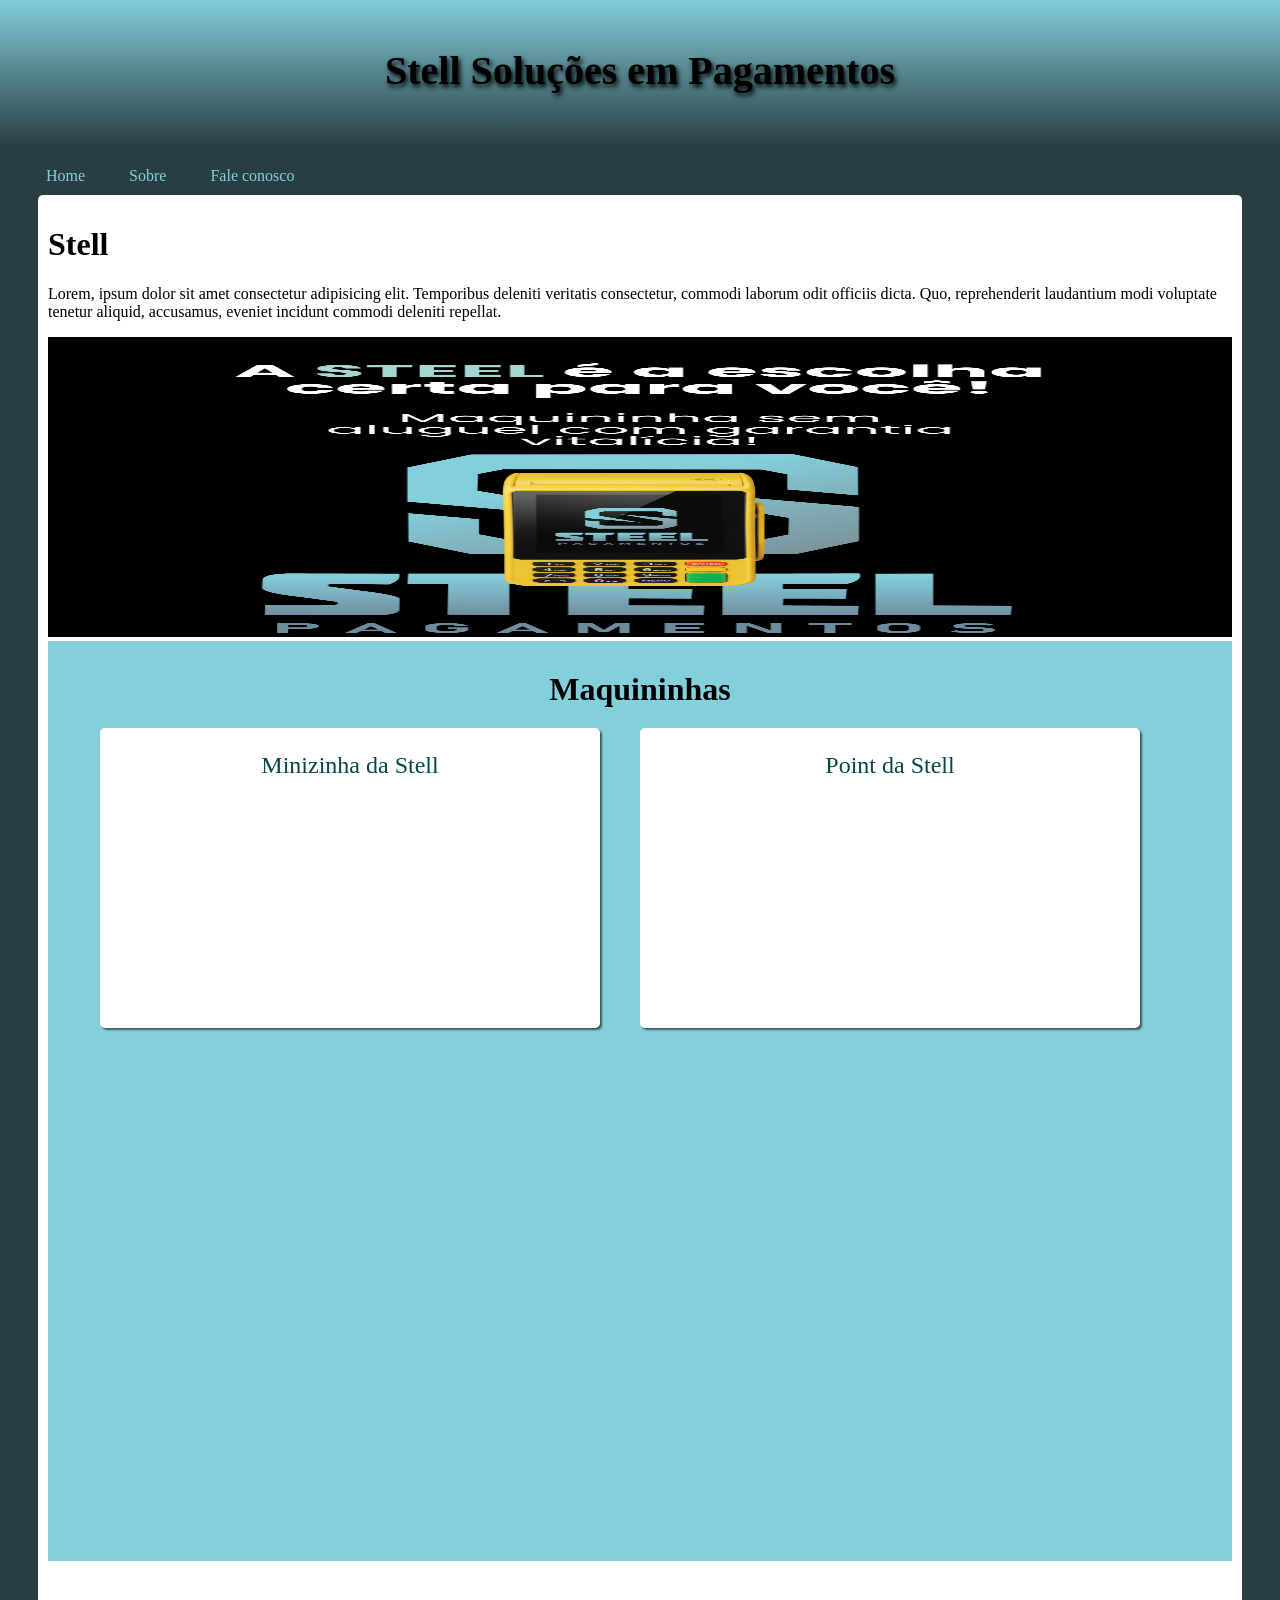
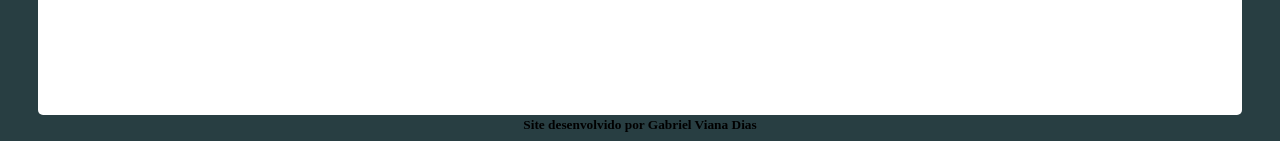
<file: stell/index.html>
<!DOCTYPE html>
<html lang="pt-br">
<head>
    <meta charset="UTF-8">
    <meta name="viewport" content="width=device-width, initial-scale=1.0">
    <title>Stell Soluções em Pagamentos</title>
    <link rel="stylesheet" href="style.css">
    <link rel="shortcut icon" href="imagens/favicon.ico" type="image/x-icon">
</head>
<body>
    <header>
        <h1>Stell Soluções em Pagamentos</h1> 
    </header>
    <nav>
        <a href="#">Home</a>
        <a href="#">Sobre</a>
        <a href="#">Fale conosco</a>
    </nav>
    <main>
        <h1>Stell</h1>
        <p>Lorem, ipsum dolor sit amet consectetur adipisicing elit. Temporibus deleniti veritatis consectetur, commodi laborum odit officiis dicta. Quo, reprehenderit laudantium modi voluptate tenetur aliquid, accusamus, eveniet incidunt commodi deleniti repellat.</p>
        <img src="imagens/11.png" alt="Banner">
        <section>
            <h2>Maquininhas</h2>
            <div class="cards">
                <div class="minizinha">
                    <p>Minizinha da Stell</p>
                </div>
                <div class="point">
                    <p>Point da Stell</p>
                </div>
                <div class="formulario">
                    <form>
                        
                    </form>
                </div>
            </div>
        </section>
    </main>
    <footer>
        <small>
            Site desenvolvido por Gabriel Viana Dias
        </small>
    </footer>

</body>
</html>
</file>
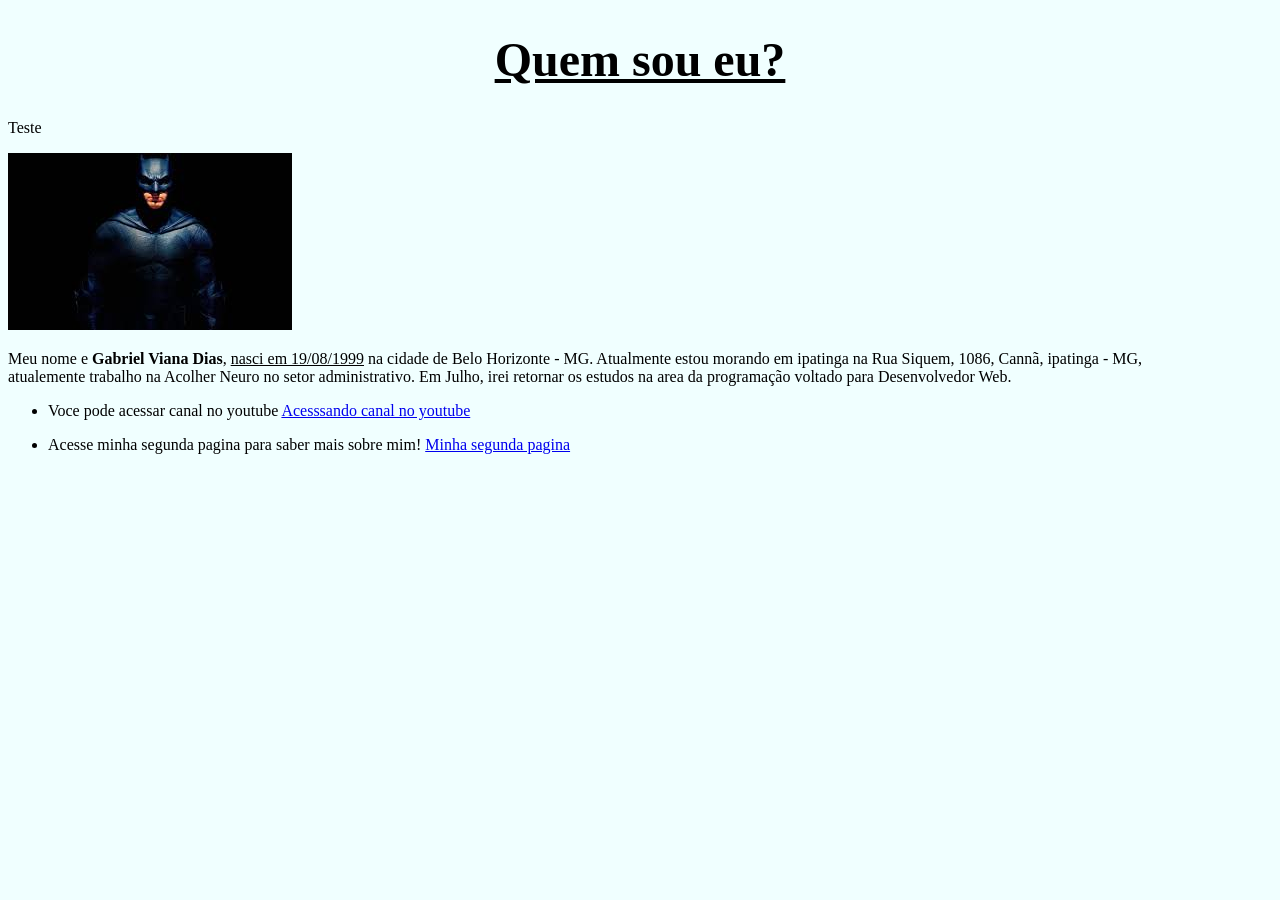
<file: desafio/desafio 001/index.html>
<!DOCTYPE html>
<html lang="pt-br">
<head>
    <meta charset="UTF-8">
    <meta name="viewport" content="width=device-width, initial-scale=1.0">
    <title>Gabriel Viana Dias</title>
    <link rel="stylesheet" href="style.css">
</head>
<body>
    
        <h1>Quem sou eu?</h1>
        <p>Teste</p>
        <img src="Batman - full.jpg" alt="Batman">
        <p>Meu nome e <strong>Gabriel Viana Dias</strong>, <ins>nasci em 19/08/1999</ins>
            na cidade de Belo Horizonte - MG. Atualmente estou morando em ipatinga na <addres>Rua Siquem, 1086, Cannã, ipatinga - MG</addres>,
            <br>
                atualemente trabalho na Acolher Neuro no setor administrativo. Em Julho, irei retornar os estudos na area da programação voltado
                para Desenvolvedor Web.
            </br>
            <ul>
                <li>
                    <p>
                        Voce pode acessar canal no youtube <a href="https://www.youtube.com/watch?v=suL56Mdx22Y&list=PLHz_AreHm4dkZ9-atkcmcBaMZdmLHft8n&index=30" target="_blank" rel="external">Acesssando canal no youtube</a>
                    </p>
                </li>
                <li>Acesse minha segunda pagina para saber mais sobre mim! <a href="pagina2.html" target="_self" rel="next">Minha segunda pagina</a></li>
            </ul>
        </p>
   
</body>
</html>
</file>
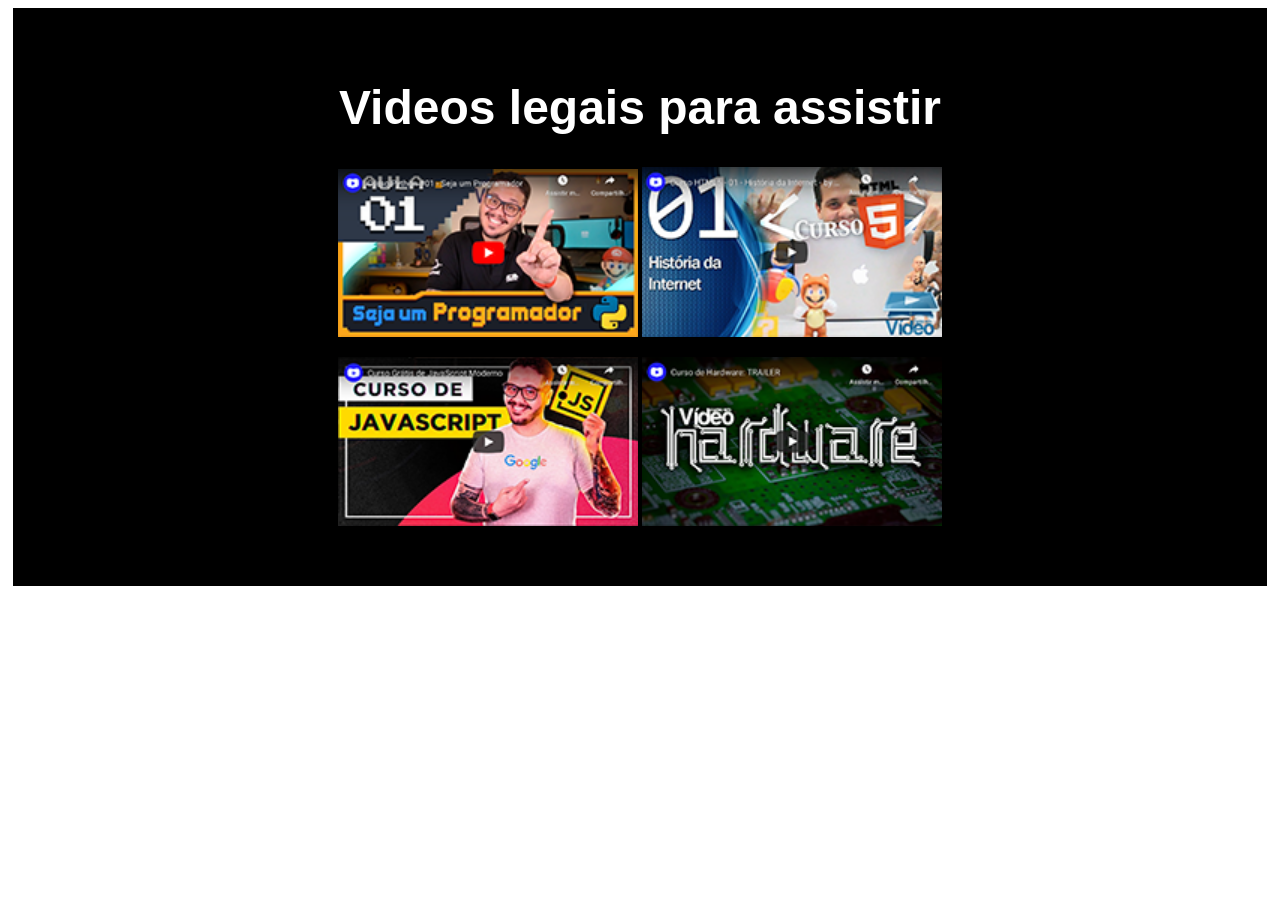
<file: desafio/desafio 009/index.html>
<!DOCTYPE html>
<html lang="en">
<head>
    <meta charset="UTF-8">
    <meta name="viewport" content="width=device-width, initial-scale=1.0">
    <title>Videos</title>
    <link rel="stylesheet" href="style.css"> 
</head>
<body>
    <main>
        <h1>Videos legais para assistir</h1>
        <a href="python.html" target="_self"><img src="imagens/thumb-python.png" alt="Curso thumb-python" width="300"></a>
        <a href="html.html" target="_self"><img src="imagens/thumb-html.png" alt=" Curso" width="300"></a>
        <p>
            <a href="javascript.html" target="_self"><img src="imagens/thumb-js.png" alt="thumb-js" width="300"></a>
            <a href="wardware.html" target="_self"><img src="imagens/thumb-hardware.png" alt="thumb-hardware" width="300"></a>
        </p>
    </main>
</body>
</html>
</file>
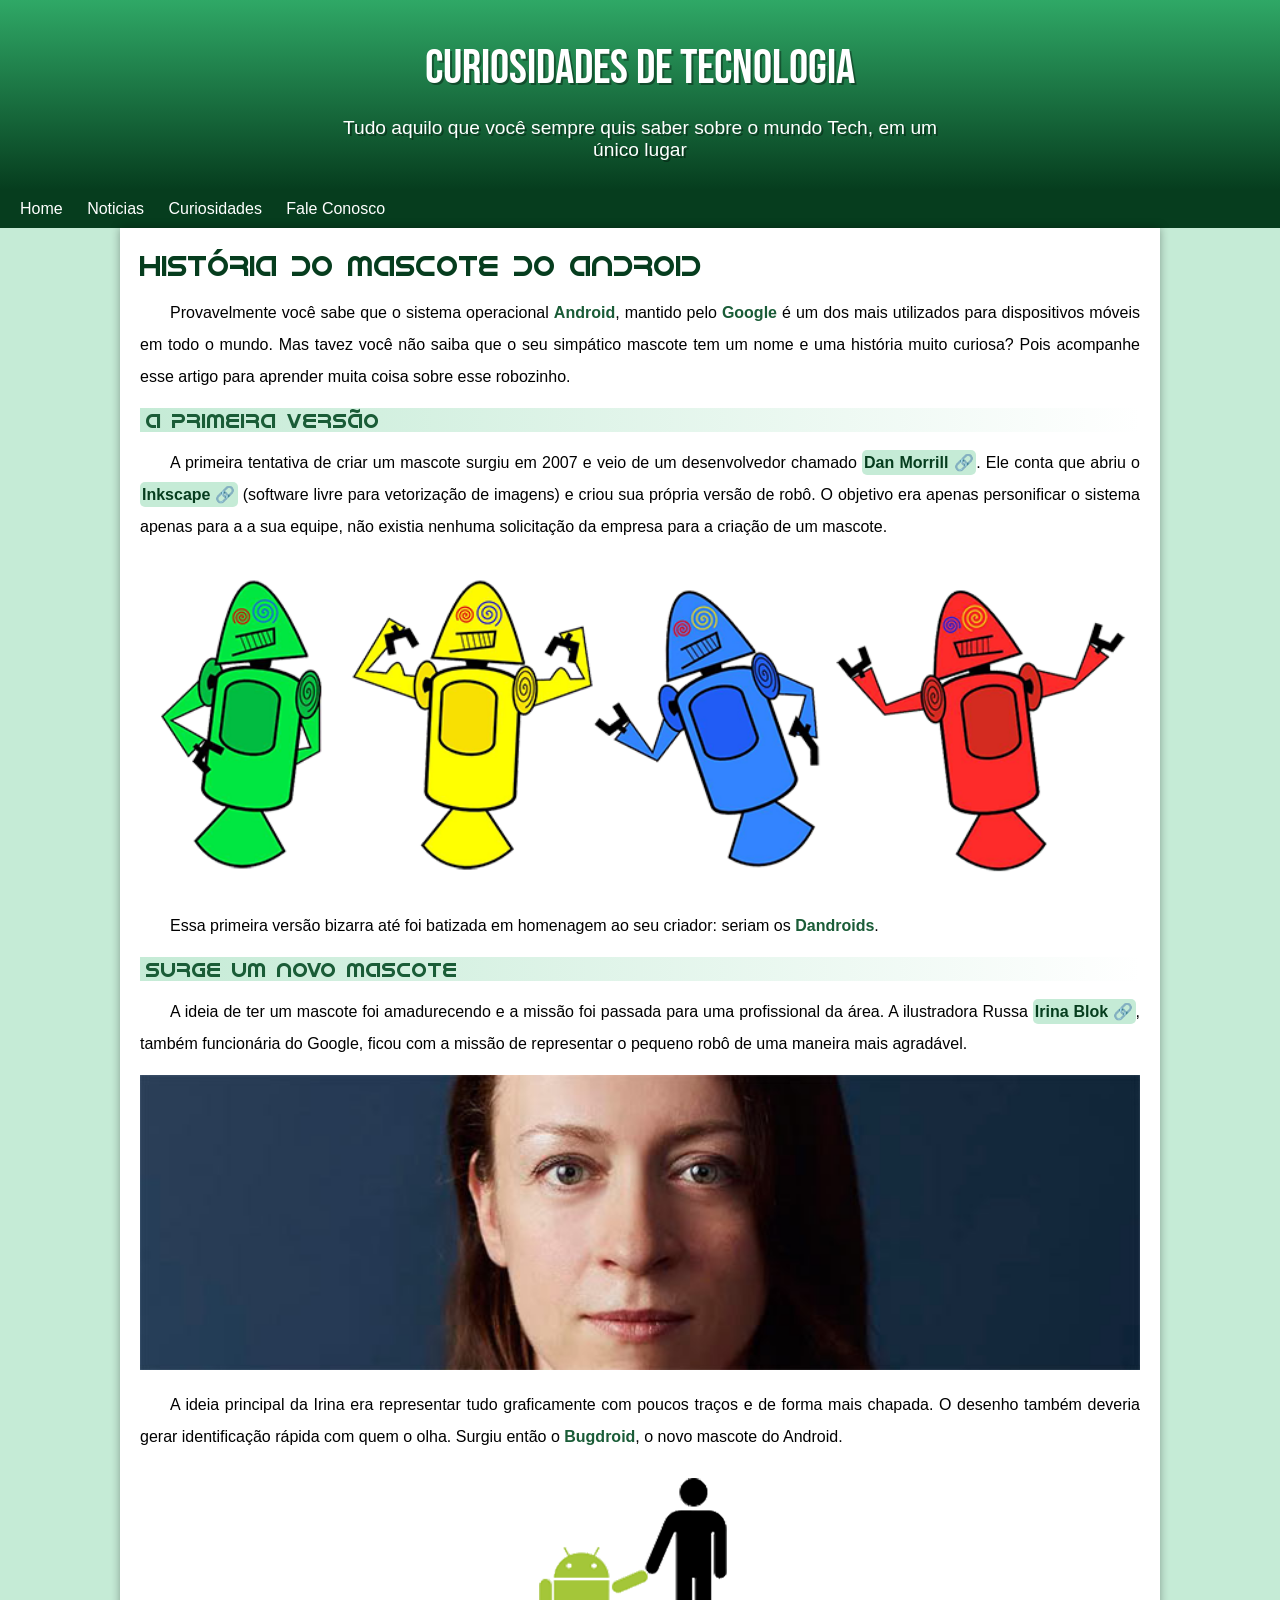
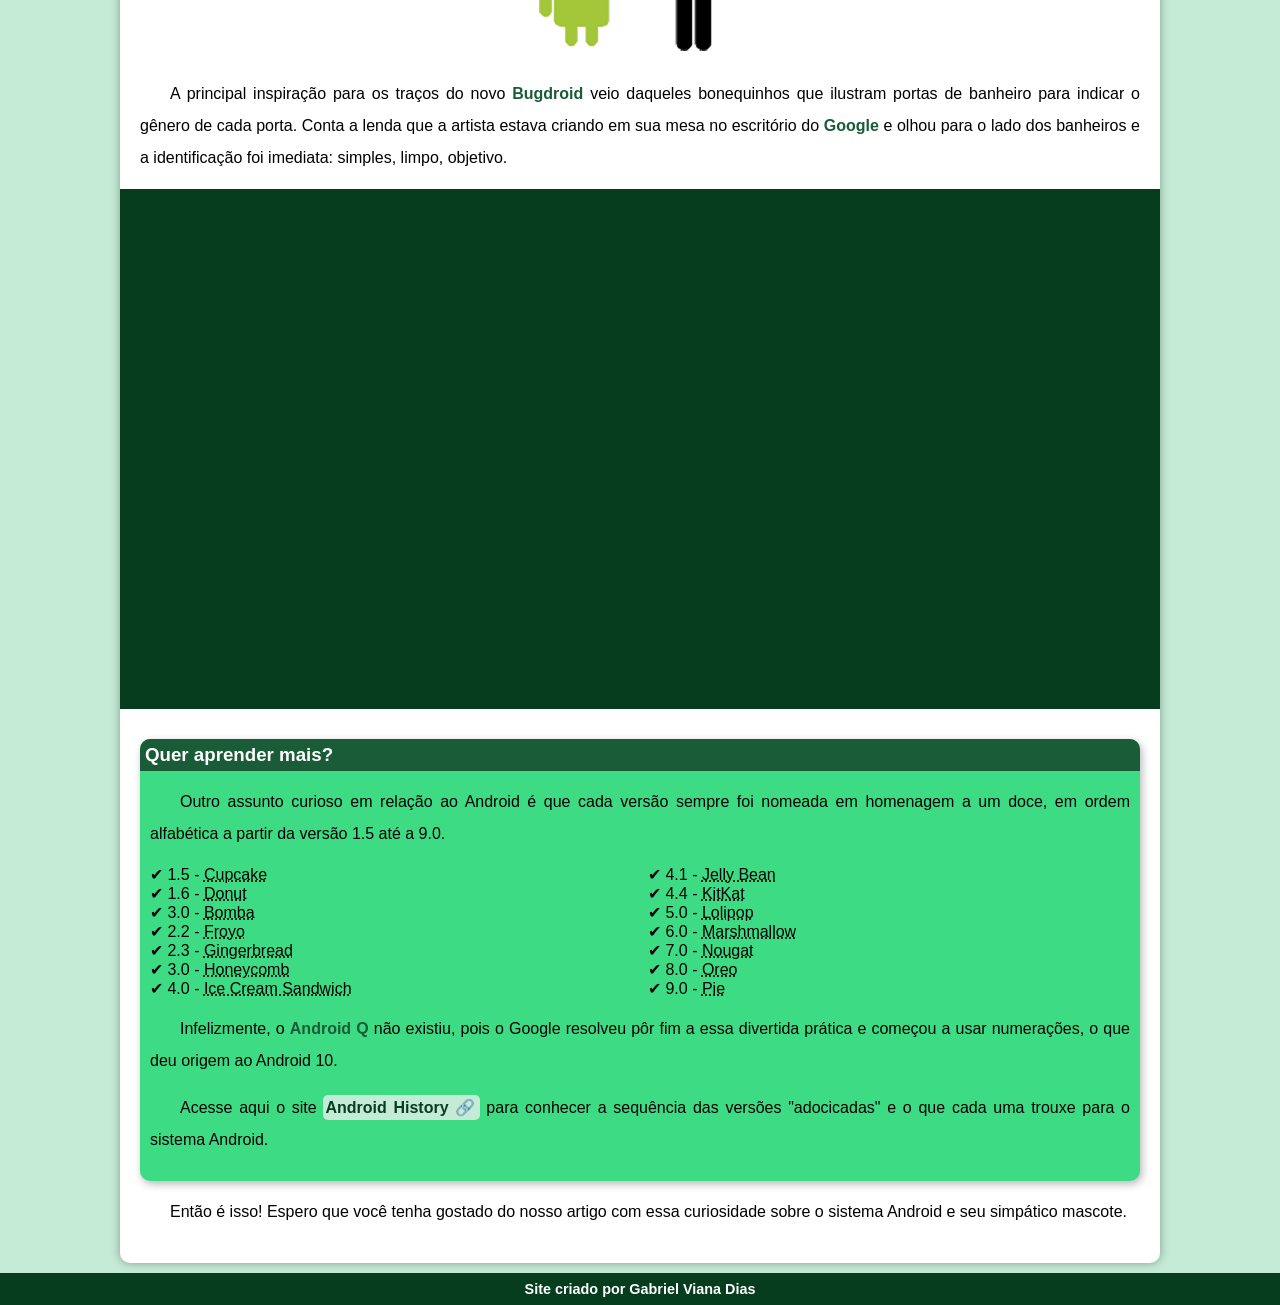
<file: desafio/desafio0010/index.html>
<!DOCTYPE html>
<html lang="pt-br">
<head>
    <meta charset="UTF-8">
    <meta name="viewport" content="width=device-width, initial-scale=1.0">
    <link rel="shortcut icon" href="imagens/favicon.ico" type="image/x-icon">
    <link rel="stylesheet" href="estilo/style.css">
    <title>Site do Android</title>
</head>
<body>
    <header>
        <h1>Curiosidades de Tecnologia</h1>
        <p>Tudo aquilo que você sempre quis saber sobre o mundo Tech, em um único lugar</p>
    </header>
    <nav>
        <a href="#">Home</a>
        <a href="#">Noticias</a>
        <a href="#">Curiosidades</a>
        <a href="#">Fale Conosco</a>
    </nav>
    <main>
        <article>
                    <h1>História do Mascote do Android</h1>
                    
                    <p>Provavelmente você sabe que o sistema operacional <strong>Android</strong>, mantido pelo <strong>Google</strong> é um dos mais utilizados para dispositivos móveis em todo o mundo. Mas tavez você não saiba que o seu simpático mascote tem um nome e uma história muito curiosa? Pois acompanhe esse artigo para aprender muita coisa sobre esse robozinho.</p>

                    <h2>A primeira versão</h2>

                    <p>A primeira tentativa de criar um mascote surgiu em 2007 e veio de um desenvolvedor chamado <a href="https://androidcommunity.com/dan-morrill-shows-us-the-android-mascot-that-almost-was-20130103/" target="_blank" class="externo">Dan Morrill</a>. Ele conta que abriu o <a href="https://inkscape.org/release/inkscape-1.4.2/windows/64-bit/msi/dl/" target="_blank" class="externo">Inkscape</a> (software livre para vetorização de imagens) e criou sua própria versão de robô. O objetivo era apenas personificar o sistema apenas para a a sua equipe, não existia nenhuma solicitação da empresa para a criação de um mascote.</p>

                    <picture>
                        <source media="(max-width:600px )" srcset="imagens/dan-droids-pq.png">
                        <img src="imagens/dan-droids.png" alt="Primeiro mascote do Android">
                    </picture>

                    <p>Essa primeira versão bizarra até foi batizada em homenagem ao seu criador: seriam os <strong>Dandroids</strong>.</p>

                    <h2>Surge um novo mascote</h2>

                    <p>A ideia de ter um mascote foi amadurecendo e a missão foi passada para uma profissional da área. A ilustradora Russa <a href="https://www.irinablok.com/" target="_blank" class="externo">Irina Blok</a>, também funcionária do Google, ficou com a missão de representar o pequeno robô de uma maneira mais agradável.</p>

                    <picture>
                        <source media="(max-width:600px )" srcset="imagens/irina-blok-pq.jpg">
                        <img src="imagens/irina-blok.jpg" alt="Irina Blok criadora do Bugdroid">
                    </picture>

                    <p>A ideia principal da Irina era representar tudo graficamente com poucos traços e de forma mais chapada. O desenho também deveria gerar identificação rápida com quem o olha. Surgiu então o <strong>Bugdroid</strong>, o novo mascote do Android.</p>

                    <img class="pequena" src="imagens/bugdroid.png" alt="Bugdroid">

                    <p>A principal inspiração para os traços do novo <strong>Bugdroid</strong> veio daqueles bonequinhos que ilustram portas de banheiro para indicar o gênero de cada porta. Conta a lenda que a artista estava criando em sua mesa no escritório do <strong>Google</strong> e olhou para o lado dos banheiros e a identificação foi imediata: simples, limpo, objetivo.</p>

                    <div class="video"><iframe width="560" height="315" src="https://www.youtube.com/embed/l2UDgpLz20M?si=W1wKR8qkhco330mV" title="YouTube video player" frameborder="0" allow="accelerometer; autoplay; clipboard-write; encrypted-media; gyroscope; picture-in-picture; web-share" referrerpolicy="strict-origin-when-cross-origin" allowfullscreen></iframe></div>

                    <aside>
                        <h3>Quer aprender mais?</h3>

                        <p>Outro assunto curioso em relação ao Android é que cada versão sempre foi nomeada em homenagem a um doce, em ordem alfabética a partir da versão 1.5 até a 9.0.</p>

                        <ul>
                            <li>1.5 - <abbr title="Bolinho">Cupcake</abbr></li>
                            <li>1.6 - <abbr title="Rosquinha">Donut</abbr></li>
                            <li>3.0 - <abbr title="Eclair">Bomba</abbr></li>
                            <li>2.2 - <abbr title="iorgut congelado">Froyo</abbr></li>
                            <li>2.3 - <abbr title="Pão de mel">Gingerbread</abbr></li>
                            <li>3.0 - <abbr title="Favo de mel">Honeycomb</abbr></li>
                            <li>4.0 - <abbr title="Sanduiche de sorvete">Ice Cream Sandwich</abbr></li>
                            <li>4.1 - <abbr title="Jujuba">Jelly Bean</abbr></li>
                            <li>4.4 - <abbr title="KitKat">KitKat</abbr></li>
                            <li>5.0 - <abbr title="Pirulito">Lolipop</abbr></li>
                            <li>6.0 - <abbr title="Marshmallow">Marshmallow</abbr></li>
                            <li>7.0 - <abbr title="Torrone">Nougat</abbr></li>
                            <li>8.0 - <abbr title="Oreo">Oreo</abbr></li>
                            <li>9.0 - <abbr title="Torta">Pie</abbr></li>
                        </ul>

                        <p>Infelizmente, o <strong>Android Q</strong> não existiu, pois o Google resolveu pôr fim a essa divertida prática e começou a usar numerações, o que deu origem ao Android 10.</p>

                        <p>Acesse aqui o site <a href="https://www.android.com/intl/en_uk/history/#/donnut" target="_blank" class="externo">Android History</a> para conhecer a sequência das versões "adocicadas" e o que cada uma trouxe para o sistema Android.</p>

                    </aside>
                    <p>Então é isso! Espero que você tenha gostado do nosso artigo com essa curiosidade sobre o sistema Android e seu simpático mascote.</p>
        </article>
    </main>
    <footer>
        <p>Site criado por Gabriel Viana Dias</p>
    </footer>
</body>
</html>
</file>
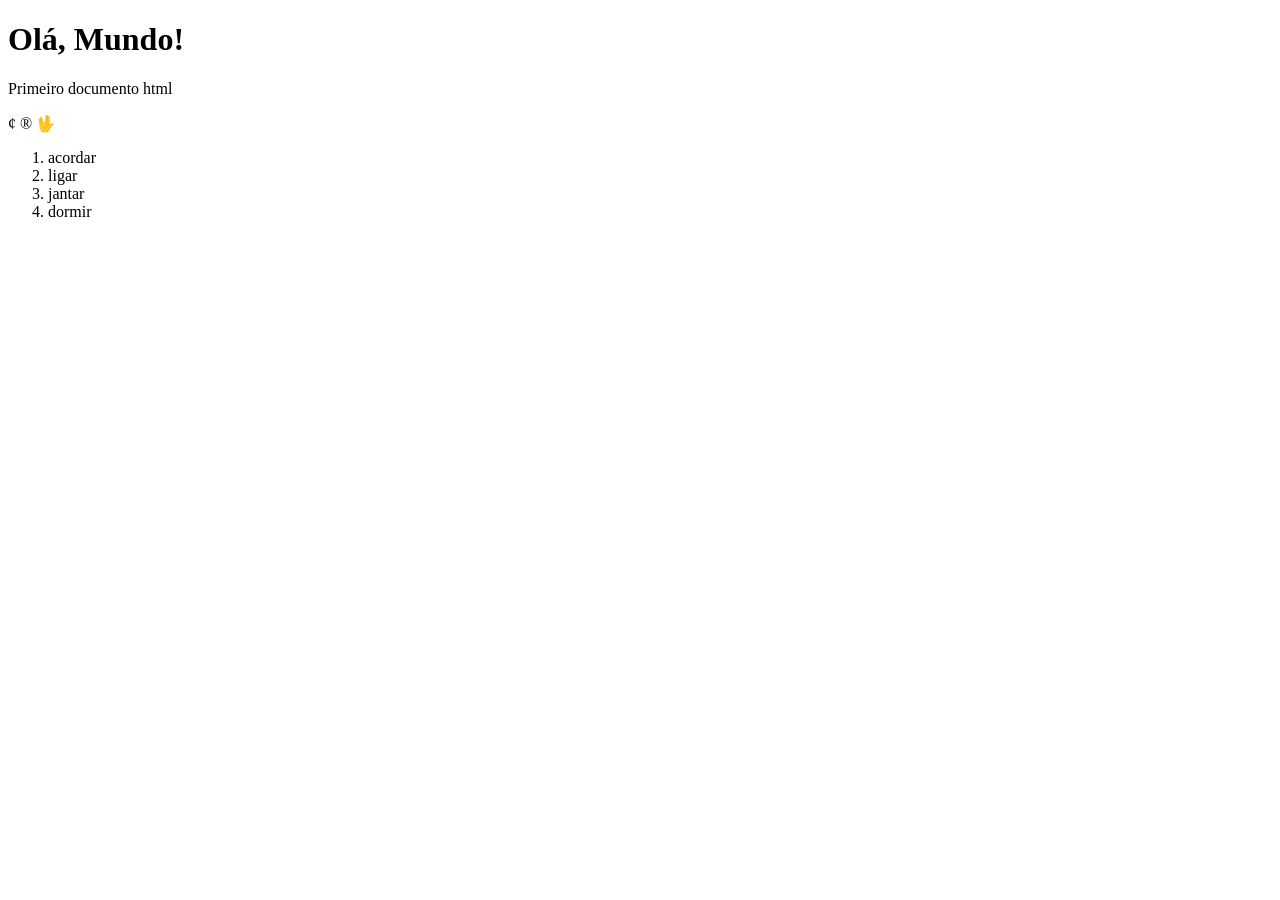
<file: Exercicio/Exercicio 001/index.html>
<!DOCTYPE html>
<html lang="pt-br">
<head>
    <meta charset="UTF-8">
    <meta name="viewport" content="width=device-width, initial-scale=1.0">
    <title>Meu Primeiro Exercico</title>
</head>
<body>
    <h1> Olá, Mundo!</h1>
    <p>Primeiro documento html</p>
    <P>
        &cent;
        &reg;
        &#x1F596;
    </P>
    <ol>  
        <li>acordar</li>
        <li> ligar</li>
        <li>jantar</li>
        <li>dormir</li>

    </ol>
</file>
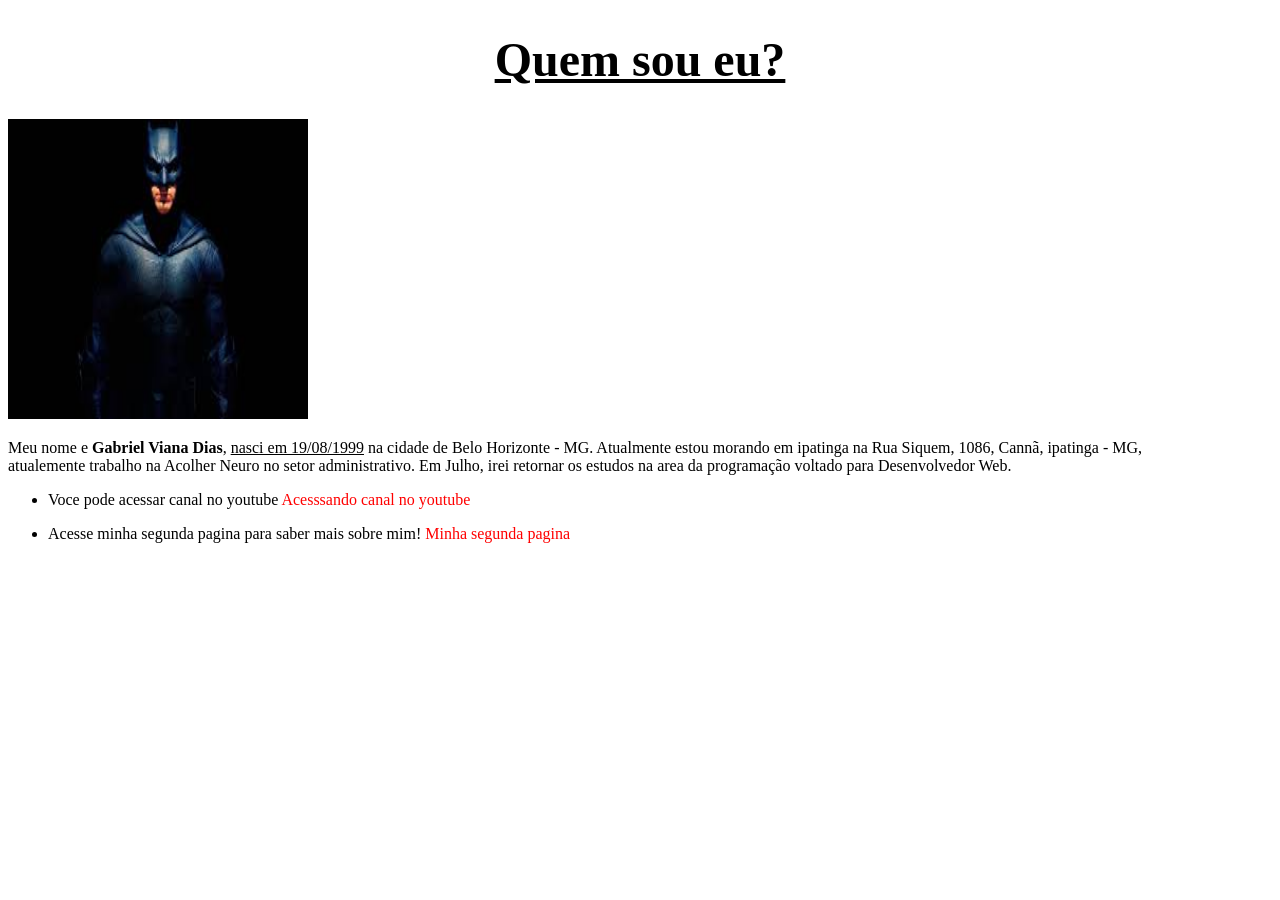
<file: Exercicio/desafio/desafio 001/index.html>
<!DOCTYPE html>
<html lang="pt-br">
<head>
    <meta charset="UTF-8">
    <meta name="viewport" content="width=device-width, initial-scale=1.0">
    <title>Gabriel Viana Dias</title>
    <link rel="stylesheet" href="style.css">
</head>
<body>
    
        <h1>Quem sou eu?</h1>
        <img src="Batman - full.jpg" alt="Batman">
        <p>Meu nome e <strong>Gabriel Viana Dias</strong>, <ins>nasci em 19/08/1999</ins>
            na cidade de Belo Horizonte - MG. Atualmente estou morando em ipatinga na <addres>Rua Siquem, 1086, Cannã, ipatinga - MG</addres>,
            <br>
                atualemente trabalho na Acolher Neuro no setor administrativo. Em Julho, irei retornar os estudos na area da programação voltado
                para Desenvolvedor Web.
            </br>
            <ul>
                <li>
                    <p>
                        Voce pode acessar canal no youtube <a href="https://www.youtube.com/watch?v=suL56Mdx22Y&list=PLHz_AreHm4dkZ9-atkcmcBaMZdmLHft8n&index=30" target="_blank" rel="external">Acesssando canal no youtube</a>
                    </p>
                </li>
                <li>Acesse minha segunda pagina para saber mais sobre mim! <a href="pagina2.html" target="_self" rel="next">Minha segunda pagina</a></li>
            </ul>
        </p>
</body>
</html>
</file>
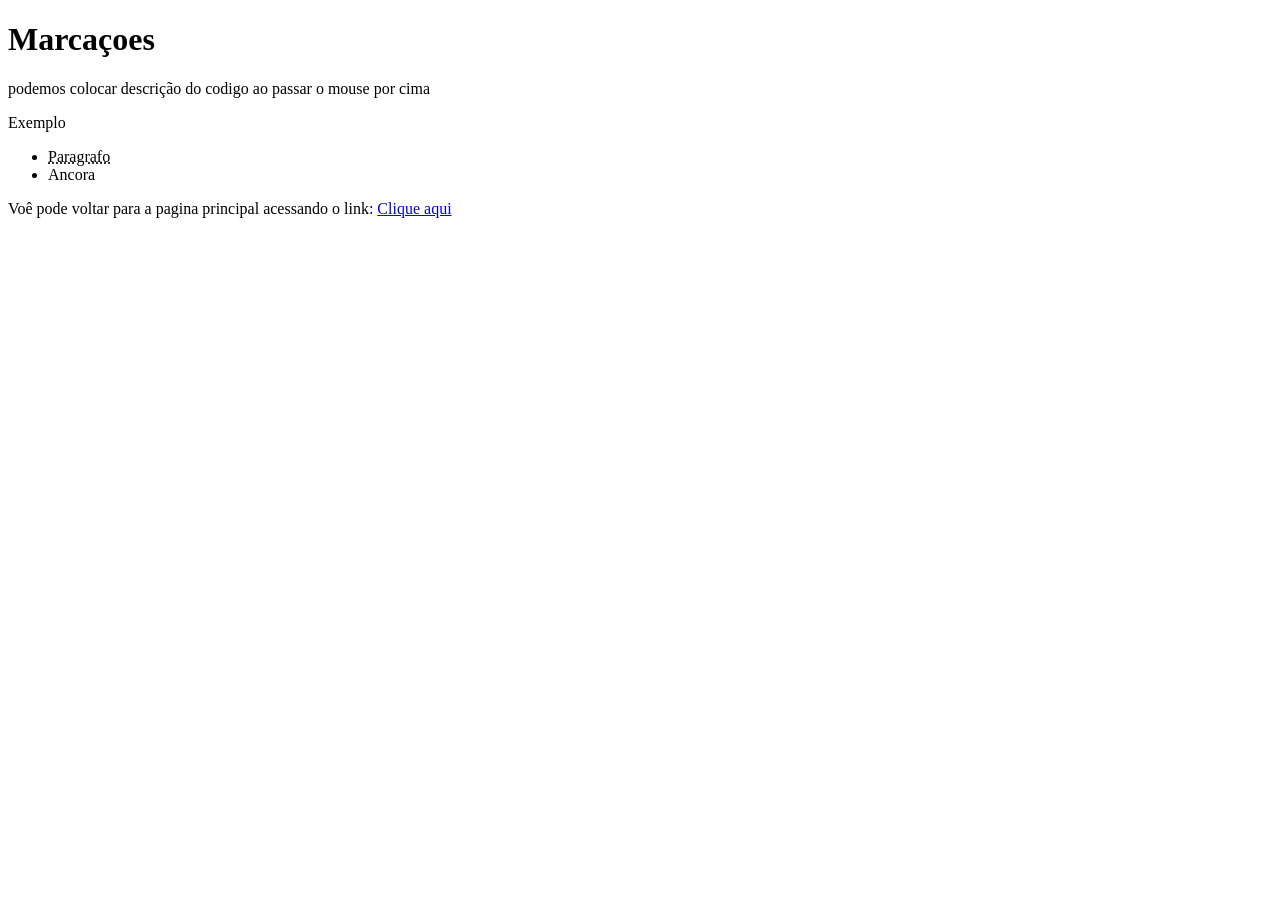
<file: desafio/desafio 001/pagina2.html>
<!DOCTYPE html>
<html lang="pt-br">
<head>
    <meta charset="UTF-8">
    <meta name="viewport" content="width=device-width, initial-scale=1.0">
    <title>Mais sobre mim</title>
</head>
<body>
    <h1>Marcaçoes</h1>
    <p>podemos colocar descrição do codigo ao passar o mouse por cima</p>
    Exemplo
    <ul>
        <li><abbr title="Inserindo Paragrafo">Paragrafo</abbr></li>
        <li>Ancora </li>
    </ul>
    <p>Voê pode voltar para a pagina principal acessando o link: <a href="index.html" target="_self" rel="prev">Clique aqui</a></p>
</body>
</html>
</file>
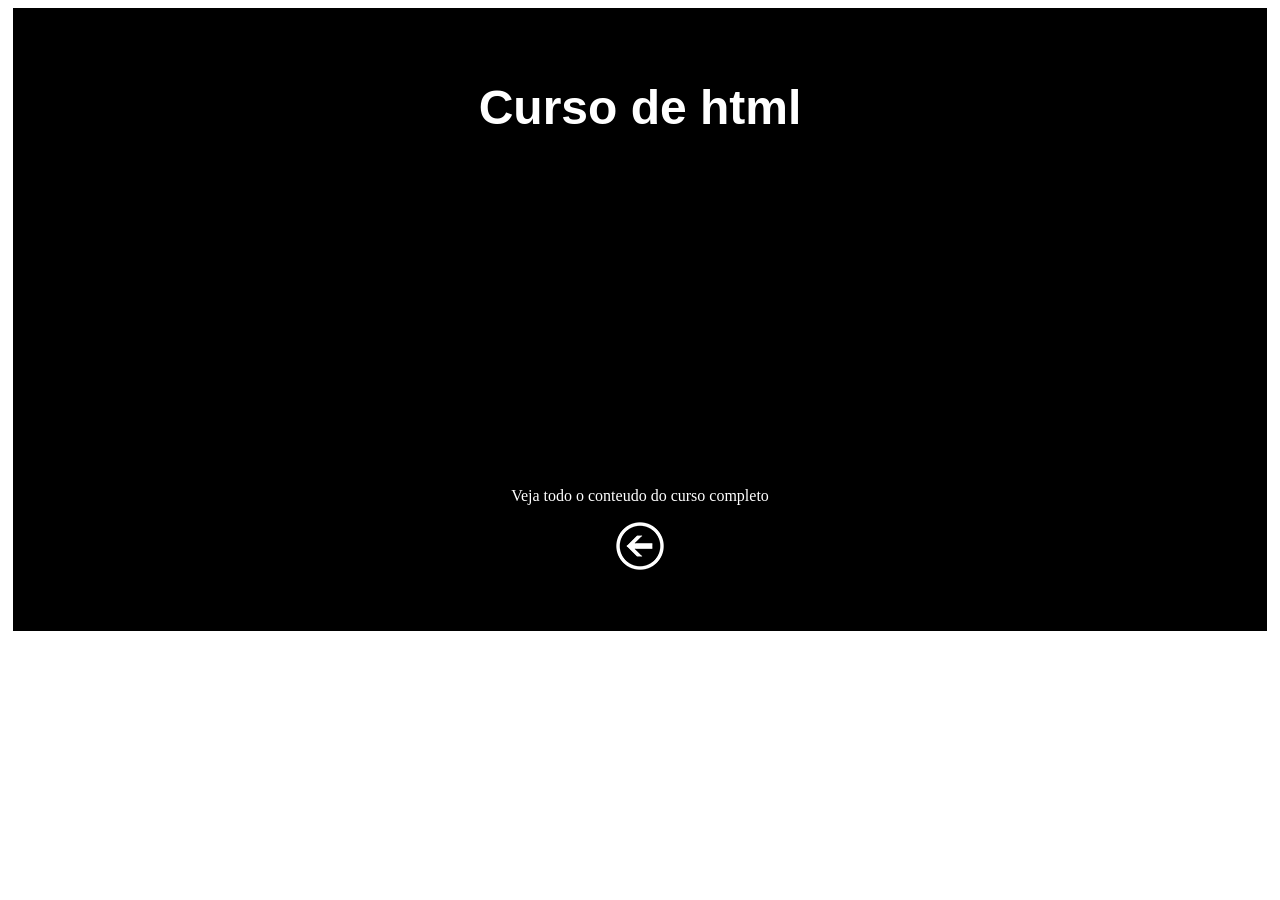
<file: desafio/desafio 009/html.html>
<!DOCTYPE html>
<html lang="pt-br">
<head>
    <meta charset="UTF-8">
    <meta name="viewport" content="width=device-width, initial-scale=1.0">
    <title>Curso de html</title>
    <link rel="stylesheet" href="style.css">
</head>
<body>
    <main>
        <h1>Curso de html</h1>
        <p><iframe width="600" height="300" src="https://www.youtube.com/embed/Ejkb_YpuHWs?si=sFo_bffn3qXl6rwG" title="YouTube video player" frameborder="0" allow="accelerometer; autoplay; clipboard-write; encrypted-media; gyroscope; picture-in-picture; web-share" referrerpolicy="strict-origin-when-cross-origin" allowfullscreen></iframe></p>
        <P><a href="https://www.youtube.com/watch?v=Ejkb_YpuHWs&list=PLHz_AreHm4dkZ9-atkcmcBaMZdmLHft8n"target="_blank">Veja todo o conteudo do curso completo</a></P>
        <p><a href="index.html"><img src="imagens/voltar.png" alt="voltar"></a></p>
    </main>
</body>
</html>
</file>
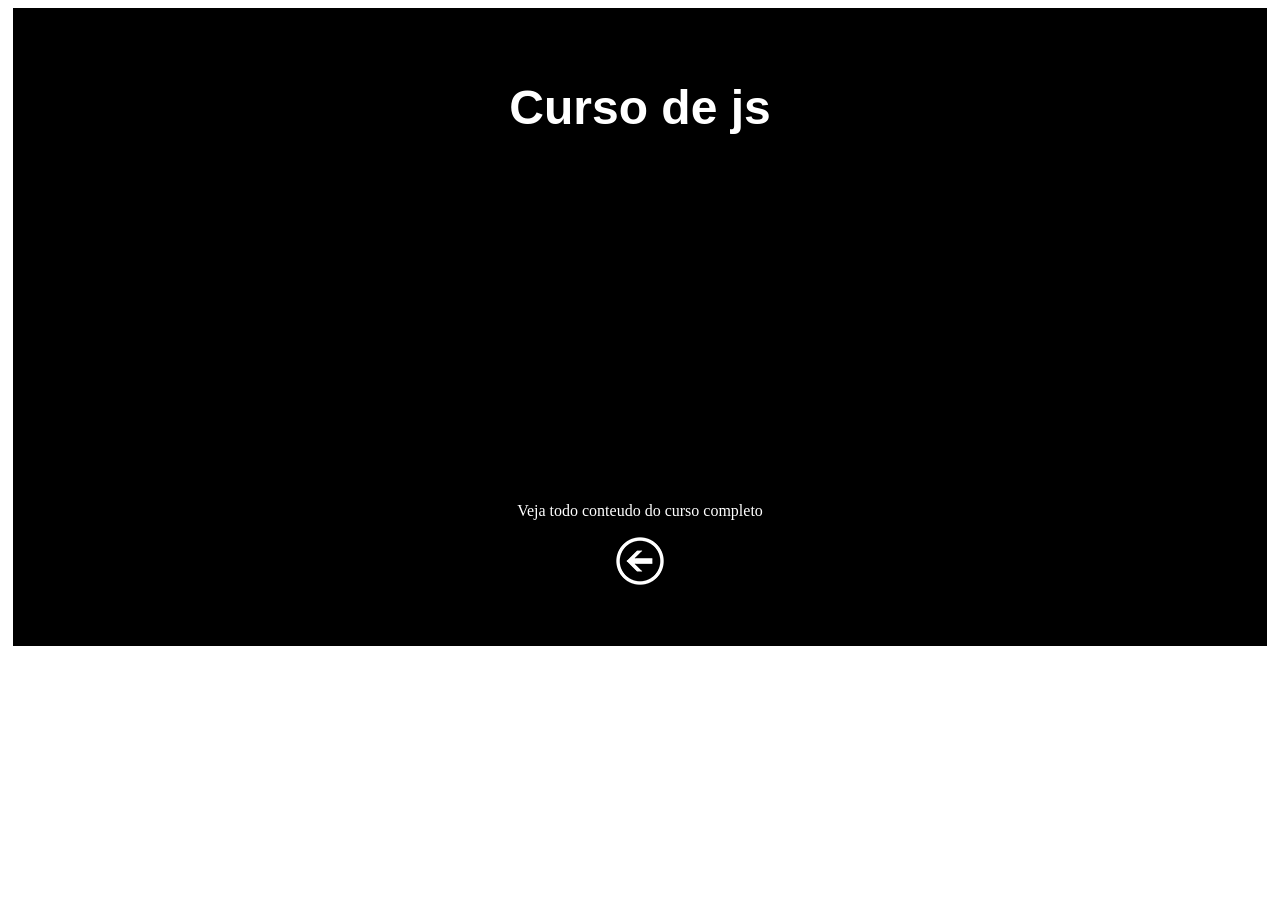
<file: desafio/desafio 009/javascript.html>
<!DOCTYPE html>
<html lang="pt-br">
<head>
    <meta charset="UTF-8">
    <meta name="viewport" content="width=device-width, initial-scale=1.0">
    <title>Curso de Java Script</title>
    <link rel="stylesheet" href="style.css">
</head>
<body>
    <main>
        <H1>Curso de js</H1>
        <iframe width="560" height="315" src="https://www.youtube.com/embed/Ptbk2af68e8?si=zDX1P-pTchr0d2Wx" title="YouTube video player" frameborder="0" allow="accelerometer; autoplay; clipboard-write; encrypted-media; gyroscope; picture-in-picture; web-share" referrerpolicy="strict-origin-when-cross-origin" allowfullscreen></iframe>
        <p><a href="https://www.youtube.com/watch?v=Ptbk2af68e8" target="_blank">Veja todo conteudo do curso completo</a></p>
        <p><a href="index.html"target="_self"><img src="imagens/voltar.png" alt="voltar"></a></p>
    </main>
</body>
</html>
</file>
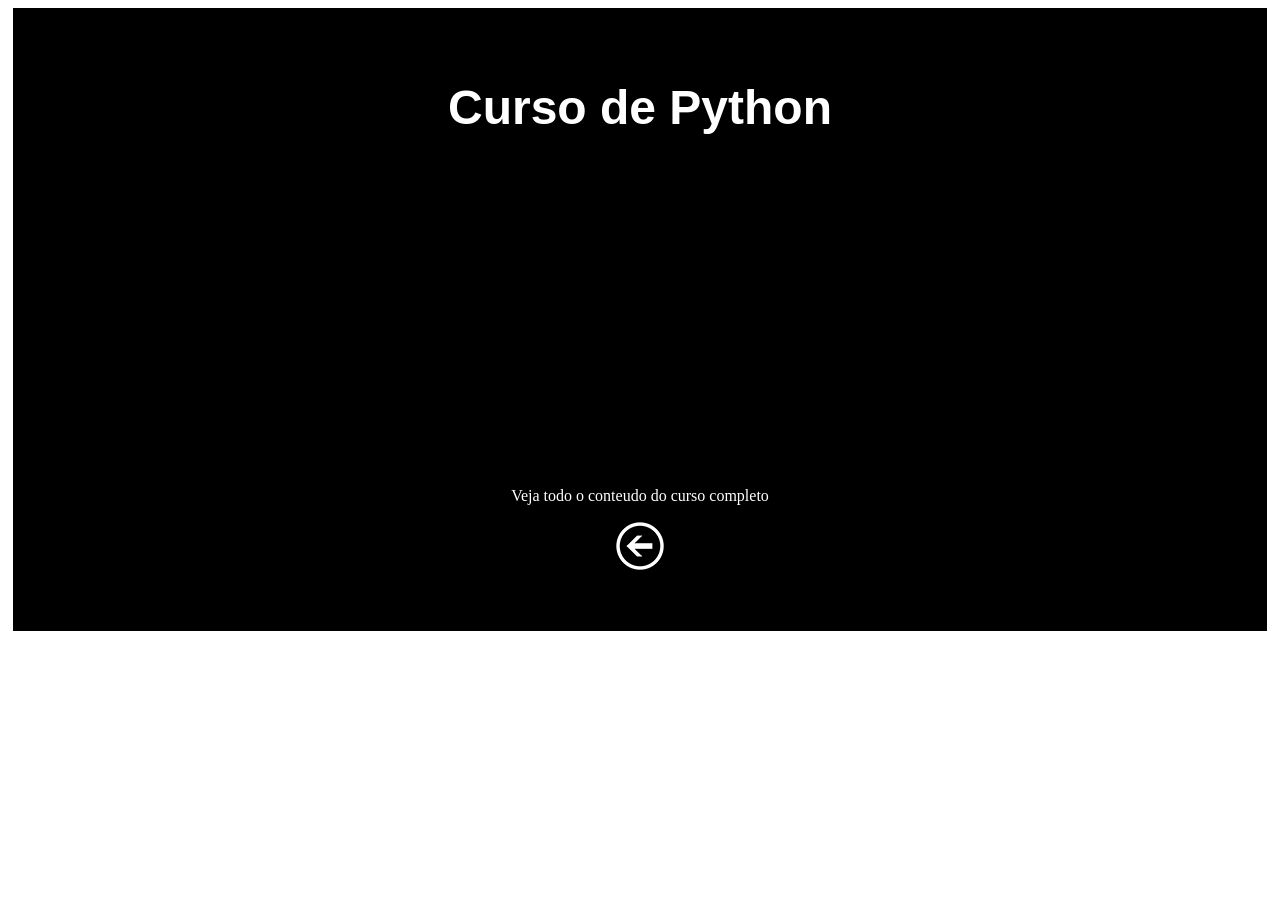
<file: desafio/desafio 009/python.html>
<!DOCTYPE html>
<html lang="pt-br">
<head>
    <meta charset="UTF-8">
    <meta name="viewport" content="width=device-width, initial-scale=1.0">
    <title>Curso de Python</title>
    <link rel="stylesheet" href="style.css">
</head>
<body>
    <main>
        <h1>Curso de Python</h1>
        <iframe width="600" height="300" src="https://www.youtube.com/embed/S9uPNppGsGo?si=_7oXPETLwYXwyn3b" title="YouTube video player" frameborder="0" allow="accelerometer; autoplay; clipboard-write; encrypted-media; gyroscope; picture-in-picture; web-share" referrerpolicy="strict-origin-when-cross-origin" allowfullscreen></iframe>
        <p><a href="https://www.youtube.com/watch?v=S9uPNppGsGo" target="_blank">Veja todo o conteudo do curso completo</a></p>
        <p><a href="index.html" target="_self"><img src="imagens/voltar.png" alt="voltar"></a></p>
    </main>
</body>
</html>
</file>
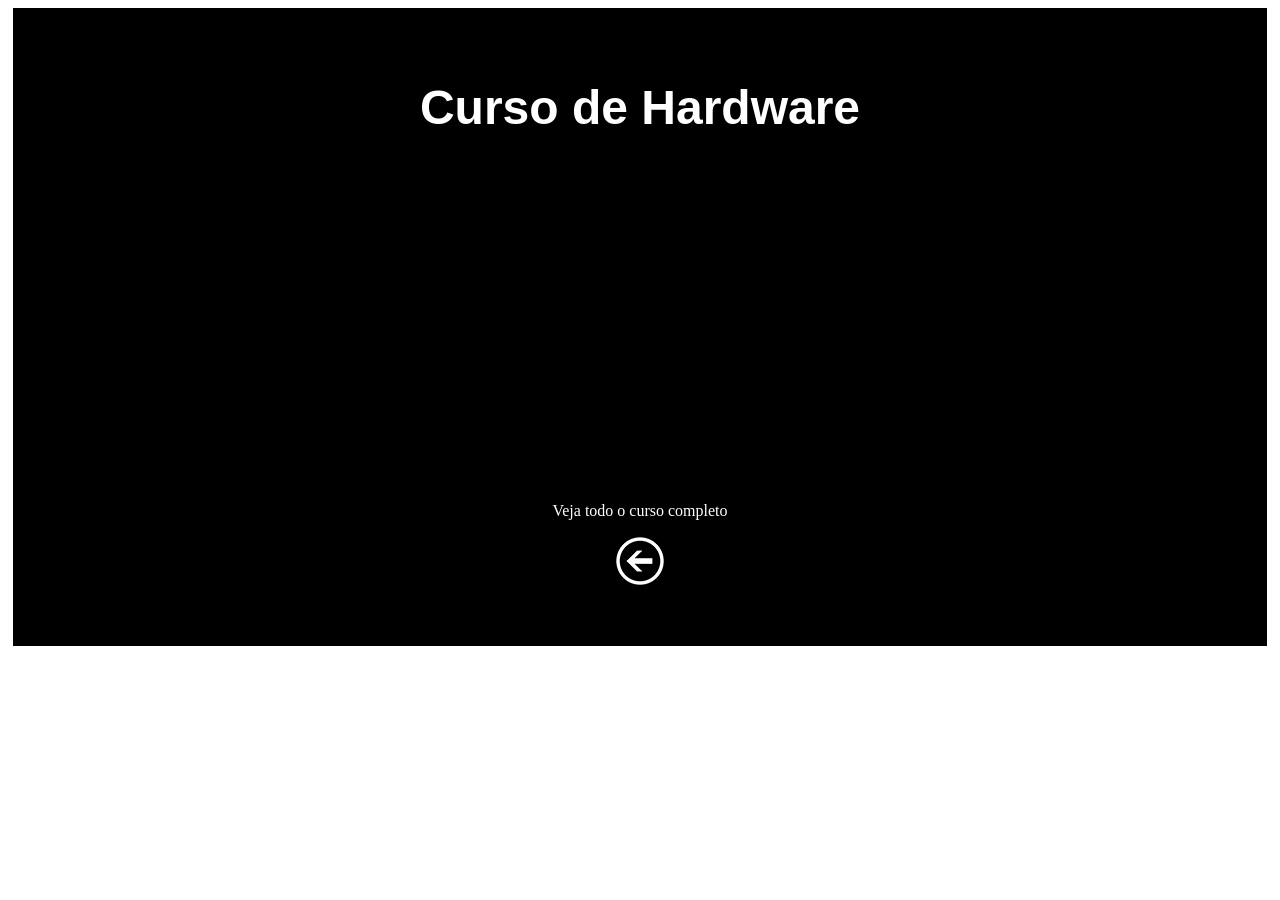
<file: desafio/desafio 009/wardware.html>
<!DOCTYPE html>
<html lang="pt-br">
<head>
    <meta charset="UTF-8">
    <meta name="viewport" content="width=device-width, initial-scale=1.0">
    <title>Curso de wardware</title>
    <link rel="stylesheet" href="style.css">
</head>
<body>
    <main>
        <H1>Curso de Hardware</H1>
        <iframe width="560" height="315" src="https://www.youtube.com/embed/iT6E92Kt38o?si=86ycB5FAay3pyaZK" title="YouTube video player" frameborder="0" allow="accelerometer; autoplay; clipboard-write; encrypted-media; gyroscope; picture-in-picture; web-share" referrerpolicy="strict-origin-when-cross-origin" allowfullscreen></iframe>
        <P><a href="https://www.youtube.com/watch?v=iT6E92Kt38o&list=PLHz_AreHm4dn1JHgN9wpbIUhzZmycYQXW" target="_blank">Veja todo o curso completo</a></P>
        <P><a href="index.html" target="_self"><img src="imagens/voltar.png" alt="voltar"></a></P>
    </main>
</body>
</html>
</file>
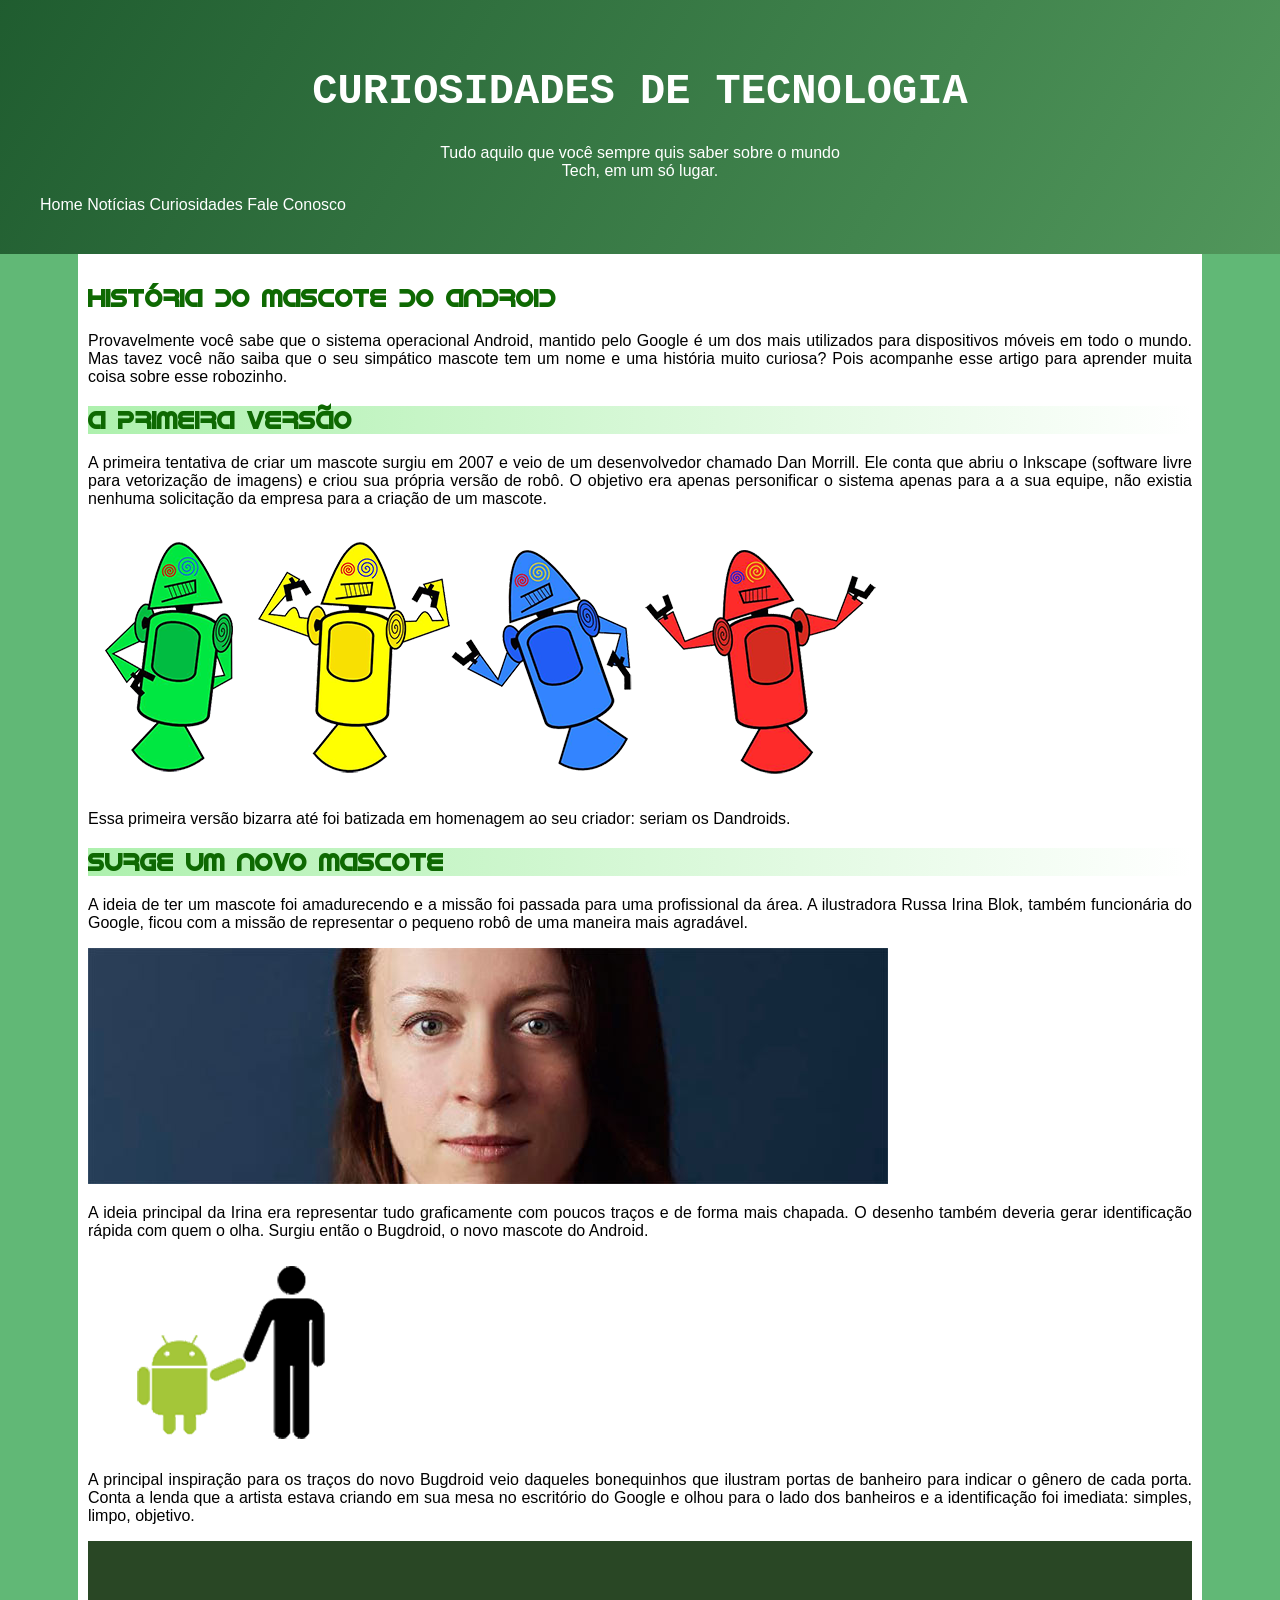
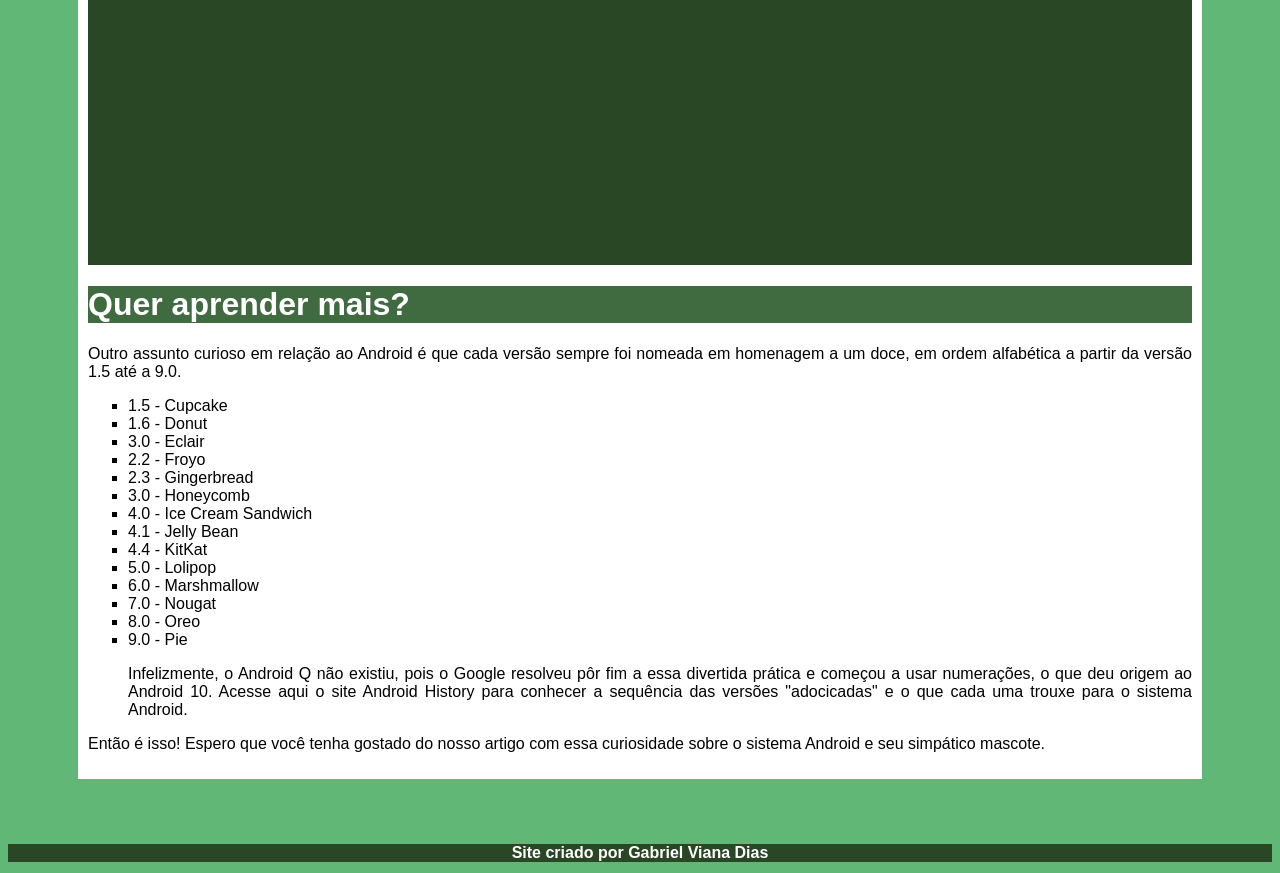
<file: desafio/desafio 010/desafio010.html>
<!DOCTYPE html>
<html lang="pt-br">
<head>
    <meta charset="UTF-8">
    <meta name="viewport" content="width=device-width, initial-scale=1.0">
    <title>Site android</title>
    <link rel="shortcut icon" href="imagens/favicon.ico" type="image/x-icon">
    <link rel="stylesheet" href="style.css">
</head>
<body>
    <header id="cabecalho">
        <h1 class="titulo">CURIOSIDADES DE TECNOLOGIA</h1>
        <P>Tudo aquilo que você sempre quis saber sobre o mundo <br>Tech, em um só lugar.</P>
        <nav>
            <a href="#">Home</a> <a href="#">Notícias</a> <a href="#">Curiosidades</a> <a href="#">Fale Conosco</a>
        </nav>
    </header>
    <main>      
        <article>
            <h1>HISTÓRIA DO MASCOTE DO ANDROID</h1>
            <P>
                Provavelmente você sabe que o sistema operacional Android, 
                mantido pelo Google é um dos mais utilizados para dispositivos móveis em todo o mundo. 
                Mas tavez você não saiba que o seu simpático mascote tem um nome e uma história muito curiosa?
                Pois acompanhe esse artigo para aprender muita coisa sobre esse robozinho.
            </P>
        </article>
        <article>
            <H2>A PRIMEIRA VERSÃO</H2>
                <p>A primeira tentativa de criar um mascote surgiu em 2007 e veio de um desenvolvedor chamado Dan Morrill. Ele conta que abriu o Inkscape (software livre para vetorização de imagens) e criou sua própria versão de robô. O objetivo era apenas personificar o sistema apenas para a a sua equipe,  não existia nenhuma solicitação da empresa para a criação de um mascote.</p>
                <picture>
                    <source media="(max-width: 510px)" src="imagens/dan-droids-pq.png" srcset="imagens/dan-droids.png" type="image/png">
                    <source media="(max-width: 266px)" src="imagens/dan-droids.png" srcset="imagens/dan-droids.png" type="image/png">
                    <img src="imagens/dan-droids.png" alt="dan-droids">
                </picture>
                <p>Essa primeira versão bizarra até foi batizada em homenagem ao seu criador: seriam os Dandroids.</p>
            
        </article>
        <article>
            <h2>SURGE UM NOVO MASCOTE</h2>
            <p>A ideia de ter um mascote foi amadurecendo e a missão foi passada para uma profissional da área. A ilustradora Russa Irina Blok, também funcionária do Google, ficou com a missão de representar o pequeno robô de uma maneira mais agradável.</p>
            <picture>
                <source media="(max-width:1050)" src="imagens/irina-blok-pq.jpg" type="image/png">
                <img src="imagens/irina-blok.jpg" alt="irina-blok">
            </picture>
                <p>A ideia principal da Irina era representar tudo graficamente com poucos traços e de forma mais chapada. O desenho também deveria gerar identificação rápida com quem o olha. Surgiu então o Bugdroid, o novo mascote do Android.</p>
            </p>
            <img src="imagens/bugdroid.png" alt="bugdroid">
            <p>
                A principal inspiração para os traços do novo Bugdroid veio daqueles bonequinhos que ilustram portas de banheiro para indicar o gênero de cada porta. Conta a lenda que a artista estava criando em sua mesa no escritório do Google e olhou para o lado dos banheiros e a identificação foi imediata: simples, limpo, objetivo.
            </p>
            <aside id="video"><iframe width="800" height="500" src="https://www.youtube.com/embed/l2UDgpLz20M?si=z_U9gGDrW63HG3Y7" title="YouTube video player" frameborder="0" allow="accelerometer; autoplay; clipboard-write; encrypted-media; gyroscope; picture-in-picture; web-share" referrerpolicy="strict-origin-when-cross-origin" allowfullscreen></iframe></aside>
        </article>
        <div>
            <header>
                <h1 class="curiosidade">Quer aprender mais?</h1>
            </header>
            <article>
                <p>Outro assunto curioso em relação ao Android é que cada versão sempre foi nomeada em homenagem a um doce, em ordem alfabética a partir da versão 1.5 até a 9.0.</p>
                <ul type="square">
                    <li>1.5 - Cupcake</li>
                    <li>1.6 - Donut</li>
                    <li>3.0 - Eclair</li>
                    <li>2.2 - Froyo</li>
                    <li>2.3 - Gingerbread</li>
                    <li>3.0 - Honeycomb</li>
                    <li>4.0 - Ice Cream Sandwich</li>
                    <li>4.1 - Jelly Bean</li>
                    <li>4.4 - KitKat</li>
                    <li>5.0 - Lolipop</li>
                    <li>6.0 - Marshmallow</li>
                    <li>7.0 - Nougat</li>
                    <li>8.0 - Oreo</li>
                    <li>9.0 - Pie</li>
                </li>
                <p>Infelizmente, o Android Q não existiu, pois o Google resolveu pôr fim a essa divertida prática e começou a usar numerações, o que deu origem ao Android 10.
Acesse aqui o site Android History para conhecer a sequência das versões "adocicadas" e o que cada uma trouxe para o sistema Android.</p>
            </article>
            <aside>
                <p>Então é isso! Espero que você tenha gostado do nosso artigo com essa curiosidade sobre o sistema Android e seu simpático mascote.</p>
            </aside>
        </div>
    </main>
    <footer>
        <h1 class="rodape">Site criado por Gabriel Viana Dias</h1>
    </footer>
</body>
</html>
</file>
<file: stell/style.css>
@charset "utf-8";

@font-face {
    font-family: 'Designer', Arial, Helvetica, sans-serif;
    src: url(fonts/Designer.otf);
}
@font-face {
    font-family:'Bebas Neue', 'regular', sans-serif;
    src: url(fonts/BebasNeue-Regular.otf);
}
@font-face {
    font-family: 'Creato Display', sans-serif;
    src: url(fonts/CreatoDisplay-Regular.otf);
}

/*cor e fonte decidas para trabalhar*/
/*Fonte Designer = Titulo
Fonte Bebas Neue = Subtitulo
Fonte Creato Display = paragrafos*/
:root{
    --cor001:#84cfdc;
    --cor002:#87A3A8;
    --cor003:#5E7275;
    --cor004:#283E42;
    --cor005:#142E33;
    --fonte001:'Designer' Arial, Helvetica, sans-serif;
    --fonte002:'Bebas Neue' 'regular', sans-serif;
    --fonte003:'Creato Display' sans-serif;
}



body{
    background-color:var(--cor004);
    min-width: 330px;

}

header{
    height: 150px;
    background-image: linear-gradient(to bottom, var(--cor001), var(--cor004));
    min-width: 370px;
    margin: -30px -8px 10px -8px;
}
header >h1{
    font-family: var(--fonte001);
    font-size: 2.5em;
    font-weight: bold;
    text-align: center;
    color:black;
    text-shadow: 2px 3px 5px black;
    padding: 50px;
    
}
nav{
    background-color: var(--cor004);
    font-family: var(--fonte002);
    font-size: 1em;
    padding: 10px;
    min-width: 350px;
    text-align: left;
}
nav >a{
    font-family: var(--fonte002);
    color: var(--cor001);
    text-decoration: none;
    padding: 8px;
    margin: 0px 4px 2px 20px;
}
nav >a:hover{
    color: black;
    text-decoration: solid;
    transition: 1.5s;
}

main{
    background-color: white;
    padding: 10px;
    margin: 0px 30px 0px 30px;
    height: 1500px;
    border-radius: 5px;
    border-color: black;
    min-width: 350px;
}
img{
    width: 100%;
    height: 20%;
}
section{
    padding: 10px;
    height: 900px;
    background-color: var(--cor001);
    min-width: 350px;
    min-height: 350px;
}

section > h2{
    text-align: center;
    font-size: 2em;
    padding: 10px;
    margin: 10px;
}

.cards{
    display: flex;
    justify-content: center;
    gap: 40px;
    flex-wrap: wrap;
}

.minizinha,
.point{
    width: 500px;
    max-width: 100%;
    min-width: 300px;
    height: 300px;
    background: white;
    border-radius: 5px;
    box-shadow: 2px 2px 2px rgba(0,0,0,.575);
}
.minizinha,
.point >p{
    text-align: center;
    color: rgb(5, 71, 71);
    font-size: 1.5em;
    font-style: normal;
}

footer{
    text-align: center;
    font-weight: bolder;
}
</file>
<file: desafio/desafio 001/style.css>
body{
    background-color: azure;
}
h1{
    text-align: center;
    text-decoration: underline;
    font-size: 3em;
}
p{
    text-align: justify;
    font-size: 1.0em;
}
</file>
<file: desafio/desafio 009/style.css>
@charset "utf-8"
body{
    font-family: 'Courier New', Courier, monospace;
}
h1{
    font-size: 3em;
    text-align: center;
    color: white;
    font-family: 'Franklin Gothic Medium', 'Arial Narrow', Arial, sans-serif;
}
main{
    margin: 5px;
    padding: 40px;
    text-align: center;
    background-color: black;
    
}
a{
    color: white;
    text-decoration: none;
}
</file>
<file: desafio/desafio0010/estilo/style.css>
@charset "utf-8";

@import url('https://fonts.googleapis.com/css2?family=Bebas+Neue&family=Montserrat:ital,wght@0,100..900;1,100..900&display=swap');

@font-face {
    font-family: 'Android';
    src: url('../fontes/idroid.otf');
    font-weight: normal;

}

:root{
    --cor0: #c5ebd6;
    --cor1: #83e1ad;
    --cor2: #3ddc84;
    --cor3: #2fa866;
    --cor4: #1a5c37;
    --cor5: #063d1e;

--fonte0: Arial, Helvetica, sans-serif;
--fontdestaque: 'Bebas Neue', sans-serif;
--fontetitulo: 'Android', cursive;
}

*{
    margin: 0px;
    padding: 0px;
}


body{
    background-color: var(--cor0);
    font-family: var(--fonte0);
}

a.externo::after{
    content: '\00A0\1F517';
}

main p{
    margin: 15px 0px;
    text-align: justify;
    text-indent: 30px;
    line-height: 2em;
    font-size: 1em;
}
header{
    background-image: linear-gradient(to bottom, var(--cor3), var(--cor5));
    padding-top: 40px;
    min-height: 150px;
    text-align: center;
}
header >h1 {
    color: white;
    font-family: var(--fontdestaque);
    font-size: 3em;
    font-weight: normal;
    margin-bottom: 20px;
    text-shadow: 2px 2px 0px rgba(0, 0, 0, 0.356);
}
header>p{
    color: white;
    font-size: 1.2em;
    font-family: var(--fonte0);
    max-width: 600px;
    padding-right: 10px;
    padding-left: 10px;
    margin: auto;
    text-shadow: 2px 2px 0px rgba(0, 0, 0, 0.356);
}
nav{
    background-color: var(--cor5);
    padding: 10px;
}

nav >a{
    color: white;
    text-decoration: none;
    padding: 10px;
    border-radius: 5px;
    transition-duration: 0.5s;
}
nav >a:hover{
    background-color: var(--cor3);
    color: var(--cor5);
}


main{
    background-color: white;
    min-width: 300px;
    max-width: 1000px;
    margin: auto;
    margin-bottom: 30px;
    padding: 20px;
    box-shadow: 0px 0px 10px rgba(0, 0, 0, 0.336);
    border-bottom-right-radius: 10px;
    border-bottom-left-radius: 10px;
}
main h1{
    font-family: var(--fontetitulo);
    color: var(--cor5);
    font-size: 1.8em;
    font-weight: normal;
}
main h2{
    font-family: var(--fontetitulo);
    color: var(--cor4);
    font-weight: normal;
    font-size: 1.3em;
    text-indent: 6px;
    background-image: linear-gradient(to right, var(--cor0), transparent);

}
main img{
    width: 100%;
}
main img.pequena{
    max-width: 300px;
    margin: auto;
    display: block;
}
main strong{
    color: var(--cor4);
    font-weight: bold;
}
main a{
    text-decoration: none;
    font-weight: bold;
    background-color: var(--cor0);
    padding: 4px 2px;
    color: var(--cor5);
    border-radius: 5px;
}
main a:hover{
    text-decoration: underline;
    color: var(--cor1);
}

div.video{
    background-color: var(--cor5);
    margin: 0px -20px 30px -20px;
    padding: 20px;
    padding-bottom: 50%;

    position: relative;
}
div.video >iframe{
position:absolute;
top: 5%;
left: 5%;
width: 90%;
height: 90%;
}
aside{
    background-color: var(--cor2);
    padding: 10px;
    border-radius: 10px;
    box-shadow: 2px 3px 9px rgba(0, 0, 0, 0.288);
}

aside >ul{
    list-style-type: '\2714\00A0';
    list-style-position: inside;
    columns:2;
}

aside >h3{
    background-color: var(--cor4);
    color: white;
    padding: 5px;
    margin: -10px -10px 0px -10px;
    border-radius: 10px 10px 0px 0px;
}

footer{
    color: white;
    font-family: var(--fonte0);
    font-weight: bold;
    font-size: 0.9em;
    background-color: var(--cor5);
    text-align: center;
    padding: 8px;
    margin-bottom: 0px;
    margin-top: -20px;
}
</file>
<file: Exercicio/desafio/desafio 001/style.css>
body{
    color: black

}
h1{
    text-align: center;
    text-decoration: underline;
    font-size: 3em;
}
p{
    text-align: justify;
    font-size: 1.0em;
}
a{
    text-decoration: none;
    color: red;
}
img{
    width: 300px;
    height: 300px;
}
</file>
<file: desafio/desafio 010/style.css>
@charset "utf-8";

@font-face {
    font-family:'idroid';
    src: url(fontes/idroid.otf) format(opentype);
}

body{
    background-color: #61b876;
    font-family:Arial, Helvetica, sans-serif;
    font-weight: normal;
}
header#cabecalho{
margin: -8px;
padding: 40px;
background-image: linear-gradient(120deg, #033511b2, rgba(66, 119, 66, 0.514));
color: white;
}
header#cabecalho >h1, p{
text-align: center;
}
nav{
text-align:left;
}
nav >a{
    text-align: center;
    text-decoration: none;
    color: white;
}
p{
    text-align: justify;
}
main{
    background-color: white;
    padding: 10px;
    margin: 8px 70px 65px 70px;
}
iframe{
    width: 600px;
    height: 300px
}
img{
    padding: auto;   
}
aside#video{
padding: 10px;
background-color: #294725;
}
footer{
    background-color: #294725;
    text-align: center;
    font-weight: bold;
}
h1{
    font-family: 'idroid';
    color: #0e6902;
}
h2{
    background-image: linear-gradient(90deg, #93ec93c0, #ffffffbd);
    font-family: 'idroid';
    color: #0e6902;
}
h1.titulo{
    font-family: monospace;
    font-size: 42px;
    color: white;
}
header >p{
    text-align: center;
}
h1.rodape{
    color: white;
    font-family: Arial, Helvetica, sans-serif;
    font-size: 16px;
    font-weight: bold;
}
h1.curiosidade{
    font-family: Arial, Helvetica, sans-serif;
    font-size: 2em;
    background-color: rgb(64, 107, 64);
    color: white;
}
</file>
